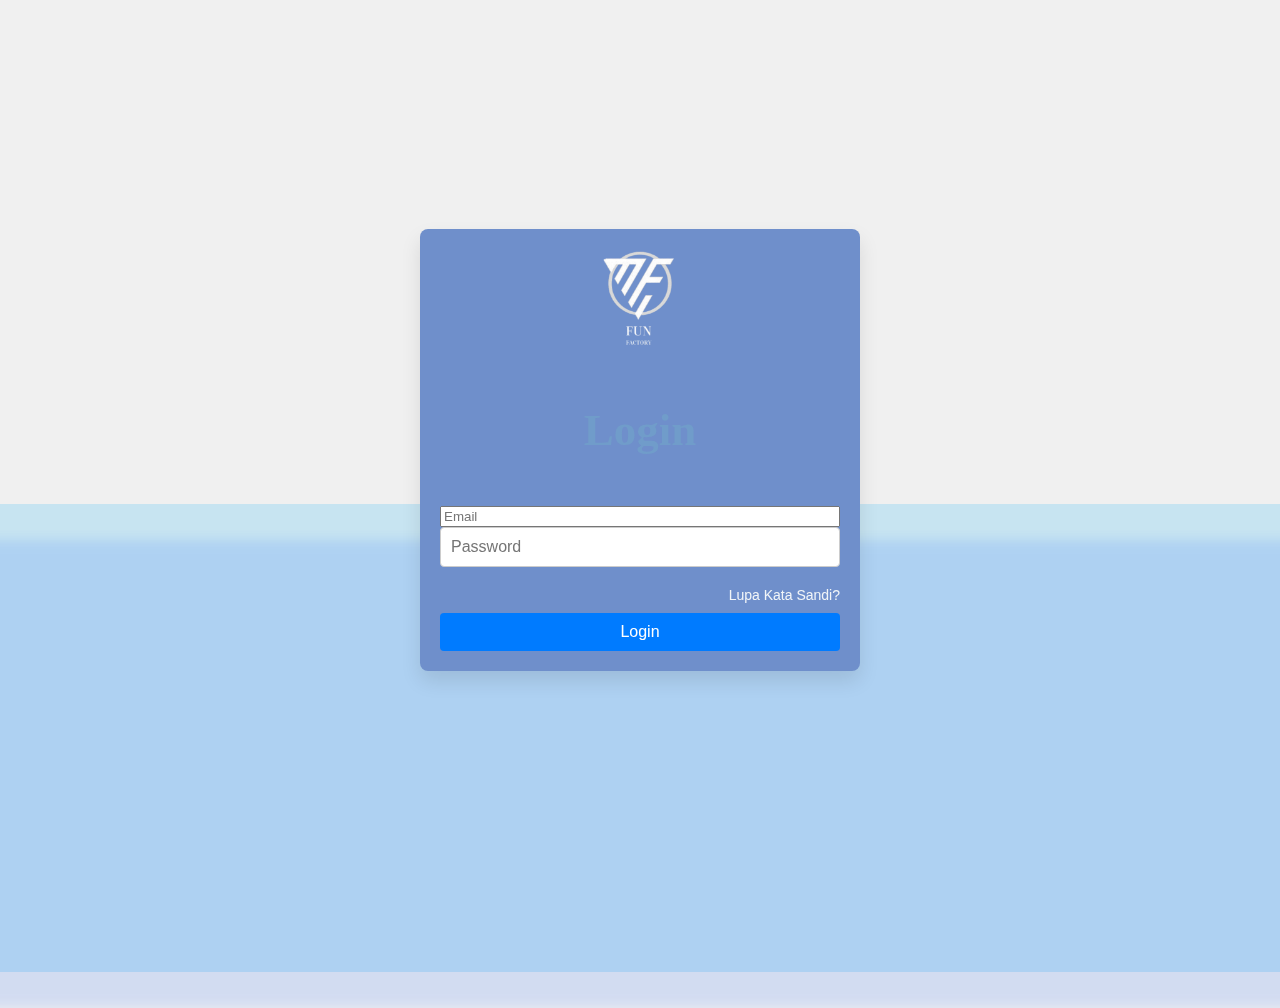
<file: funfactory/index.html>
<!DOCTYPE html>
<html lang="id">
<head>
    <meta charset="UTF-8">
    <title>Login - Fun Factory</title>
    <link rel="stylesheet" href="css/style.css">
</head>
<body>

<div class="login-container">
    <img class="gambar" src="img/losgo.png" alt="Logo Website">
    <h1>Login</h1>

    <!-- FORM LOGIN HARUS SUBMIT KE login.php -->
    <form id="loginForm" action="login.php" method="POST">
        <input type="email" name="email" placeholder="Email" required />
        <input type="password" name="password" placeholder="Password" required />

        <div class="forgot-password">
            <a id="forgotPasswordLink" href="#">Lupa Kata Sandi?</a>
        </div>

        <button type="submit" id="loginButton">Login</button>
    </form>
</div>

<!-- Popup Loading -->
<div class="loading-popup" id="loadingPopup">
    <div class="dots-loader"><span></span><span></span><span></span></div>
</div>

<script src="java/jawa.js"></script>
</body>
</html>
</file>
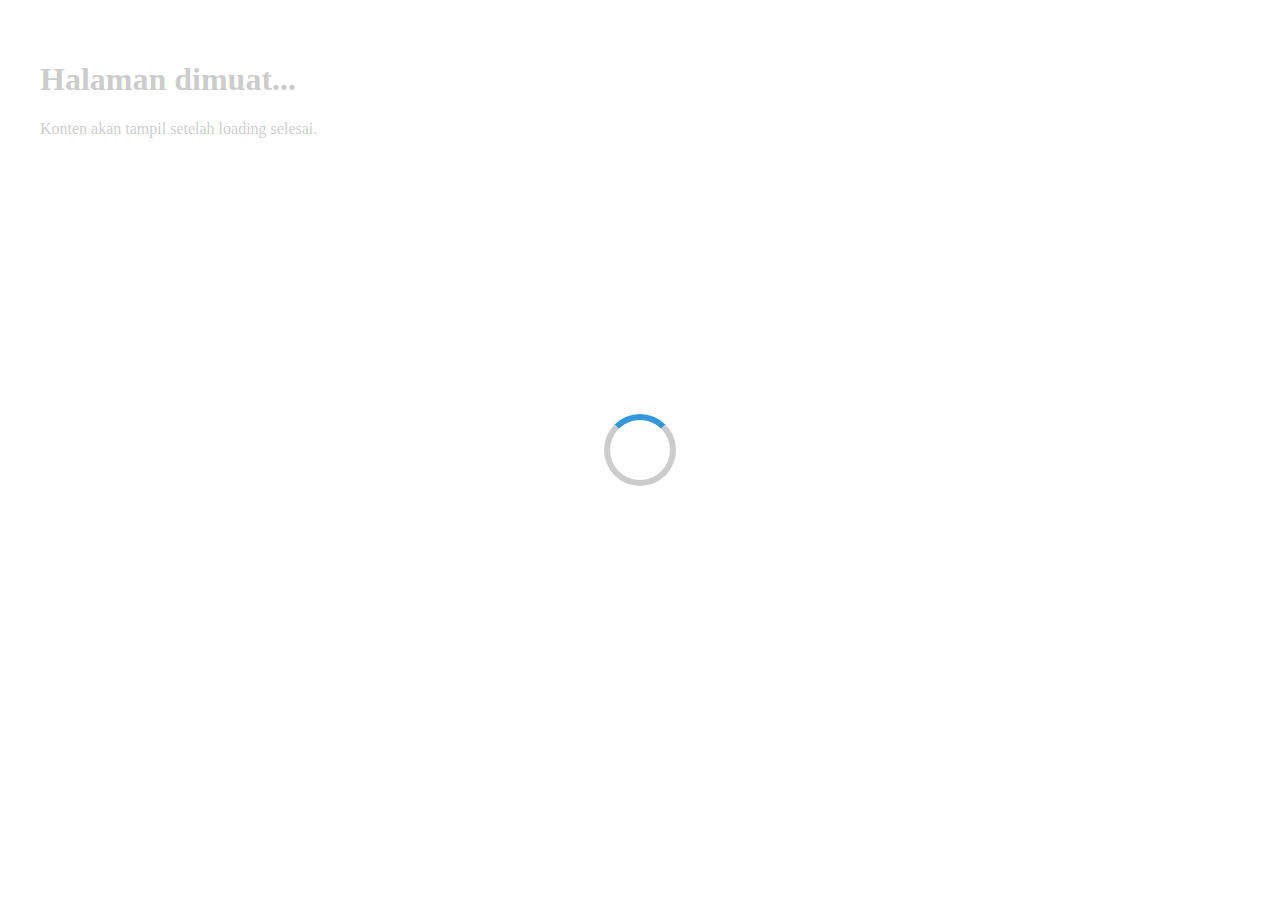
<file: funfactory/dda.html>
<!DOCTYPE html>
<html lang="id">
<head>
  <meta charset="UTF-8" />
  <meta name="viewport" content="width=device-width, initial-scale=1.0"/>
  <title>Loading Spinner</title>
  <style>
    /* Container loading */
    .loading-overlay {
      position: fixed;
      top: 0;
      left: 0;
      width: 100vw;
      height: 100vh;
      background: rgba(255, 255, 255, 0.8);
      display: flex;
      justify-content: center;
      align-items: center;
      z-index: 9999;
    }

    /* Spinner */
    .spinner {
      width: 60px;
      height: 60px;
      border: 6px solid #ccc;
      border-top: 6px solid #3498db;
      border-radius: 50%;
      animation: spin 1s linear infinite;
    }

    @keyframes spin {
      0%   { transform: rotate(0deg); }
      100% { transform: rotate(360deg); }
    }
  </style>
</head>
<body>

  <!-- Spinner -->
  <div class="loading-overlay" id="loading">
    <div class="spinner"></div>
  </div>

  <!-- Konten halaman -->
  <div style="padding: 2rem;">
    <h1>Halaman dimuat...</h1>
    <p>Konten akan tampil setelah loading selesai.</p>
  </div>

  <!-- JavaScript -->
  <script>
    // Contoh: hilangkan loading setelah 3 detik
    window.addEventListener('load', function () {
      setTimeout(() => {
        const loading = document.getElementById('loading');
        if (loading) {
          loading.style.display = 'none';
        }
      }, 3000); // 3 detik
    });
  </script>

</body>
</html>
</file>
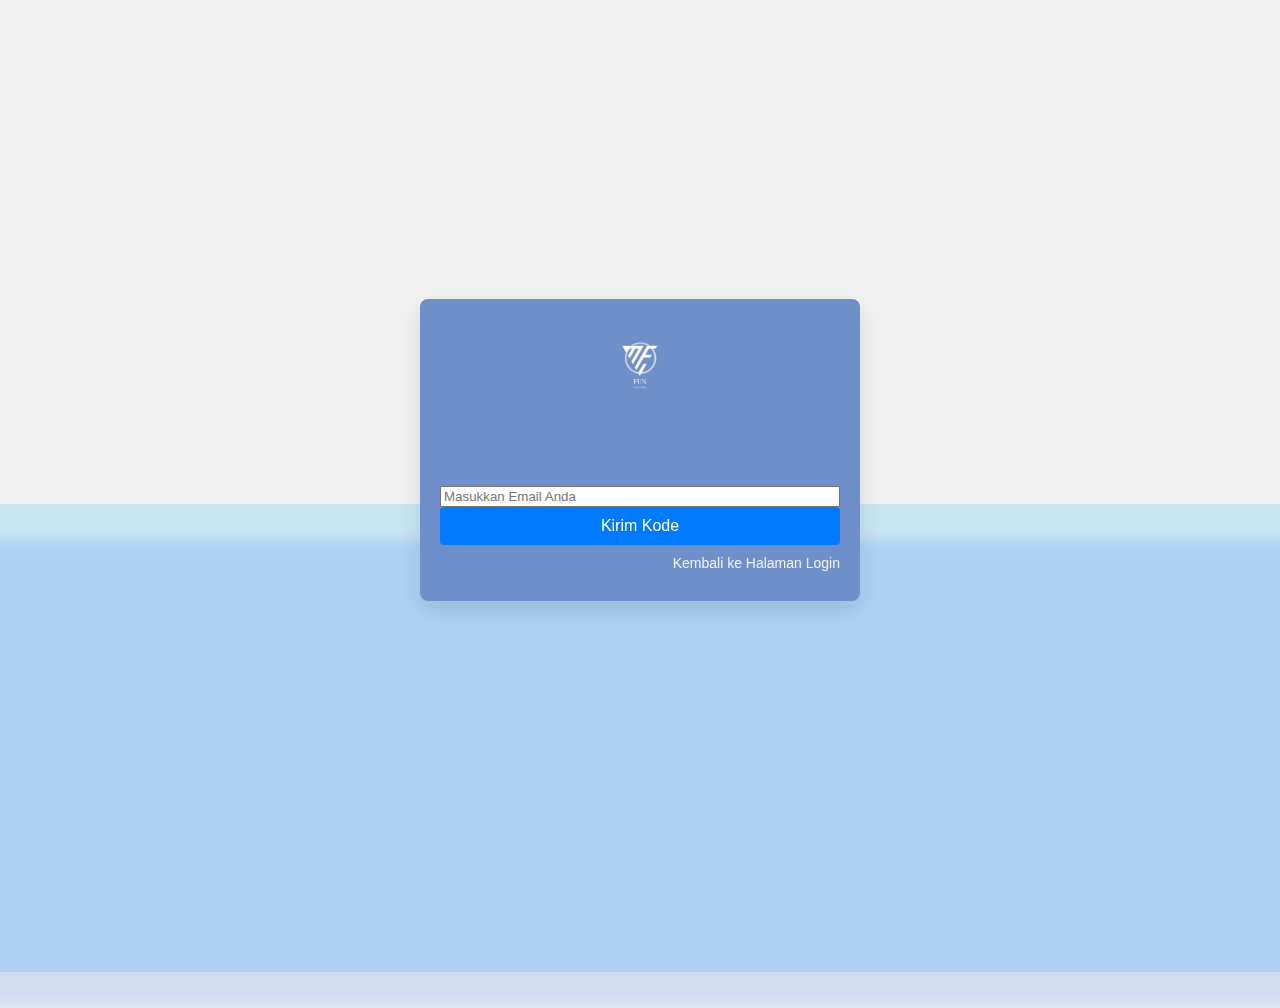
<file: funfactory/forgot.html>
<!DOCTYPE html>
<html lang="id">
<head>
    <meta charset="UTF-8">
    <meta name="viewport" content="width=device-width, initial-scale=1.0">
    <title>Lupa Kata Sandi</title>
    <link rel="stylesheet" href="css/style.css">  <!-- Gunakan CSS yang sama untuk konsistensi -->
</head>
<body>
    <div class="login-container">
        <!-- Logo Utama -->
        <img src="img/logo-removebg-preview.png" alt="Logo Website">
        
        <!-- Judul Halaman -->
        <h1></h1>
        
        <!-- Form Lupa Kata Sandi -->
        <form id="forgotForm" action="#" method="post">
            <input type="email" name="email" placeholder="Masukkan Email Anda" required>
            
            <button type="submit" id="forgotButton">Kirim Kode</button>
        </form>
        
        <!-- Link Kembali ke Login -->
        <div class="forgot-password">
            <a href="login.html">Kembali ke Halaman Login</a>
        </div>
    </div>

    <!-- Loading Popup -->
    <div class="loading-popup" id="loadingPopup">
        <div class="dots-loader">
            <span></span><span></span><span></span>
        </div>
    </div>
    <script src="java/jawa.js"></script>
</body>
</html>
</file>
<file: funfactory/css/style.css>
body {
            margin: 0;
            padding: 0;
            font-family: Arial, sans-serif;
            background-color: #f0f0f0;
            display: flex;
            justify-content: center;
            align-items: center;
            height: 100vh;
        }

        .login-container {
            backdrop-filter: blur(10px);
            background-color: #6f8fcb;
            padding: 20px;
            border-radius: 8px;
            box-shadow: 0 10px 20px rgba(0, 0, 0, 0.1);
            width: 90%;
            max-width: 400px;
            text-align: center;
        }
        /* Wave background animation */
        body {
            position: relative;
            overflow: hidden;
        }

        /* Ensure the login card sits above the waves */
        .login-container {
            position: relative;
            z-index: 2;
        }

        /* Two layered SVG waves for parallax effect */
        body::before,
        body::after {
            content: "";
            position: absolute;
            left: 50%;
            transform: translateX(-50%);
            width: 220%;
            height: 52vh;
            bottom: -8vh;
            background-repeat: repeat-x;
            background-position: 0 bottom;
            pointer-events: none;
            z-index: 0;
        }
        /* beri warna pada gelombang dengan background-color + background-blend-mode */
        body::before,
        body::after {
            background-size: 1200px 52vh;
            background-blend-mode: multiply;
        }

        /* warna untuk gelombang depan (lebih cerah) */
        body::before {
            background-color: #11b3f9; /* sesuaikan warna */
        }

        /* warna untuk gelombang belakang (lebih gelap) */
        body::after {
            background-color: #0251fb; /* sesuaikan warna */
        }
        /* Foreground wave (faster, brighter) */
        body::before {
            background-image: url("data:image/svg+xml;utf8,<svg xmlns='http://www.w3.org/2000/svg' viewBox='0 0 1200 200'><path fill='%23ffffff' d='M0 60 C200 10 400 120 600 90 C800 60 1000 10 1200 60 L1200 200 L0 200 Z'/></svg>");
            opacity: 0.18;
            animation: wave-move 8s linear infinite;
        }

        /* Background wave (slower, softer, slightly blurred) */
        body::after {
            background-image: url("data:image/svg+xml;utf8,<svg xmlns='http://www.w3.org/2000/svg' viewBox='0 0 1200 200'><path fill='%23ffffff' d='M0 90 C250 170 550 10 800 80 C950 120 1100 70 1200 90 L1200 200 L0 200 Z'/></svg>");
            opacity: 0.12;
            filter: blur(6px); 
            transform: translateX(-50%) translateY(4vh);
            animation: wave-move 14s linear infinite reverse;
        }

        /* Move the repeating SVG background to create the illusion of waves */
        @keyframes wave-move {
            from { background-position-x: 0px; }
            to   { background-position-x: 1200px; }
        }

        /* Optional: reduce wave intensity on small screens */
        @media (max-width: 600px) {
            body::before,
            body::after {
                height: 40vh;
                bottom: -12vh;
                opacity: 0.12;
            }
            body::after { filter: blur(4px); }
        }
        .login-container h1 {
            color: #72bec749;
            margin-bottom: 50px;
            font-family: 'segoe ui', cursive; /* Ganti dengan font Fun Letters jika tersedia */
            font-size: 45px; /* Gunakan font Fun Letters */
        }

        .login-container img {
            width: 100px;
            margin-bottom: 20px;
        }

        form {
            display: flex;
            flex-direction: column;
        }

        input[type="text"], input[type="password"] {
            padding: 10px;
            margin-bottom: 10px; /* Kurangi margin untuk memberi ruang ke link lupa kata sandi */
            border: 1px solid #ccc;
            border-radius: 4px;
            font-size: 16px;
            outline: none;
        }

        input[type="text"]:focus, input[type="password"]:focus {
            border-color: #007bff;
            box-shadow: 0 0 5px rgba(0, 123, 255, 0.5);
        }

        button {
            padding: 10px;
            background-color: #007bff;
            color: #ffffff;
            border: none;
            border-radius: 4px;
            cursor: pointer;
            font-size: 16px;
            transition: background-color 0.3s;
        }

        button:hover {
            background-color: #0056b3;
        }

        /* Styling untuk link Lupa Kata Sandi */
        .forgot-password {
            margin: 10px 0; /* Jarak atas dan bawah */
            text-align: right; /* Agar berada di sisi kanan */
            font-size: 14px;
        }
        .forgot-password a {
            color: #f1f5f8; /* Warna biru untuk link */
            text-decoration: none; /* Hilangkan garis bawah */
        }
        .forgot-password a:hover {
            text-decoration: underline; /* Garis bawah saat hover */
        }

        /* Styling untuk opsi login sosial */
        .social-login {
            margin-top: 20px; /* Jarak dari form utama */
            display: flex; /* Gunakan Flexbox untuk mengatur tombol secara horizontal */
            justify-content: center; /* Pusatkan tombol */
            gap: 10px; /* Jarak antara tombol */
        }

        .social-button {
            display: flex; /* Flexbox untuk menggabungkan logo dan teks */
            align-items: center; /* Pusatkan vertikal */
            justify-content: center;
            padding: 10px 15px;
            border: 1px solid #ccc;
            border-radius: 4px;
            background-color: #ffffff; /* Latar putih */
            color: #333; /* Teks gelap */
            text-decoration: none; /* Untuk tombol sebagai link */
            font-size: 14px;
            transition: background-color 0.3s, border-color 0.3s;
        }

        .social-button:hover {
            background-color: #e0e0e0; /* Latar lebih gelap saat hover */
            border-color: #0683e8;
        }

        .social-button img {
            width: 20px; /* Ukuran logo */
            margin-right: 8px; /* Jarak antara logo dan teks */
        }

        /* Media Queries */
        @media (max-width: 600px) {
            .login-container {
                width: 95%;
                padding: 15px;
            }

            .social-login {
                flex-direction: column; /* Ubah ke vertikal di HP */
                gap: 10px;
            }

            .social-button {
                width: 100%; /* Tombol penuh lebar di HP */
            }
        }
         /* Popup loading overlay */
    .loading-popup {
      display: none; /* hidden by default */
      position: fixed;
      top: 0; left: 0;
      width: 100vw; height: 100vh;
      background: rgba(0, 0, 0, 0.4);
      justify-content: center;
      align-items: center;
      z-index: 9999;
    }

    /* Animasi loading titik */
    .dots-loader {
      display: flex;
      gap: 10px;
      justify-content: center;
      align-items: center;
    }

    .dots-loader span {
      width: 12px;
      height: 12px;
      background-color: #ffffff;
      border-radius: 50%;
      animation: bounce 1s infinite ease-in-out;
    }

    .dots-loader span:nth-child(2) {
      animation-delay: 0.2s;
    }

    .dots-loader span:nth-child(3) {
      animation-delay: 0.4s;
    }

    @keyframes bounce {
      0%, 80%, 100% {
        transform: scale(0.6);
        opacity: 0.5;
      }
      40% {
        transform: scale(1);
        opacity: 1;
      }
    }
    .gambar {
        width: 100px;
        height: 100px;
        margin-bottom: 10px;
    }
</file>
